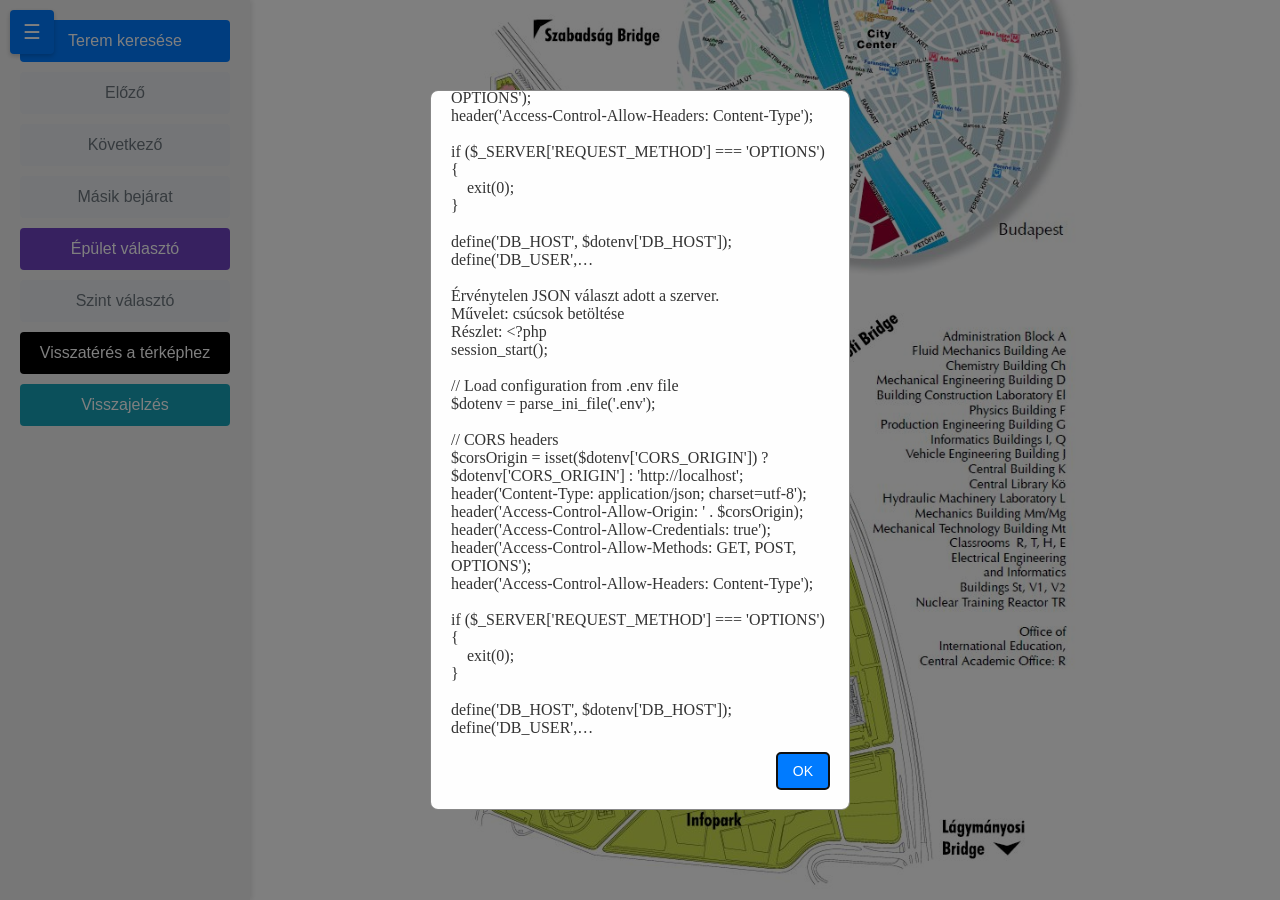
<file: index.html>
<!DOCTYPE html>
<html lang="hu">
<head>
    <meta charset="UTF-8">
    <meta name="viewport" content="width=device-width, initial-scale=1.0, maximum-scale=1.0, user-scalable=no">
    <meta name="apple-mobile-web-app-capable" content="yes">
    <meta name="apple-mobile-web-app-status-bar-style" content="black-translucent">
    <meta name="mobile-web-app-capable" content="yes">
    <meta name="theme-color" content="#007bff">
    <title>BME Find</title>
    <link rel="stylesheet" href="styles.css">
    <link rel="manifest" href="manifest.json">
    <style>
        .loading-overlay {
            position: fixed;
            top: 0;
            left: 0;
            right: 0;
            bottom: 0;
            background: rgba(211, 211, 211, 0.6);
            display: flex;
            align-items: center;
            justify-content: center;
            z-index: 95; /* above canvas, below sidebar */
            pointer-events: none;
        }

        .loading-overlay:not(.active) {
            opacity: 0;
            visibility: hidden;
            transition: opacity 120ms ease, visibility 0s linear 120ms;
        }

        .loading-overlay.active {
            opacity: 1;
            visibility: visible;
            transition: opacity 120ms ease;
        }

        .loading-spinner {
            width: 64px;
            height: 64px;
            border-radius: 50%;
            border: 6px solid rgba(255, 255, 255, 0.55);
            border-top-color: rgba(255, 255, 255, 0.95);
            animation: bmefind-spin 0.9s linear infinite;
        }

        @keyframes bmefind-spin {
            to { transform: rotate(360deg); }
        }
    </style>
</head>
<body>
    <button class="menu-toggle" id="menuToggle">&#9776;</button>
    <button class="floating-btn search-btn" id="searchArrow"><img src="magnifier.svg" alt="Keresés" class="btn-icon"></button>
    <button class="floating-btn map-btn" id="mapArrow"><img src="map.svg" alt="Vissza a térképhez" class="btn-icon"></button>
    <button class="floating-btn prev-btn" id="prevArrow"><img src="arrow.svg" alt="Előző" class="btn-icon flip-x"></button>
    <button class="floating-btn next-btn" id="nextArrow"><img src="arrow.svg" alt="Következő" class="btn-icon"></button>
    <button class="floating-btn door-btn" id="doorArrow"><img src="door.svg" alt="Másik bejárat" class="btn-icon"></button>
    <div id="sidebar">
        <button id="searchButton" class="primary">Terem keresése</button>
        <button id="prevButton" class="disabled" disabled>Előző</button>
        <button id="nextButton" class="disabled" disabled>Következő</button>
        <button id="doorButton" class="disabled" disabled>Másik bejárat</button>
        <button id="buildingSelector" class="primary btn-success">Épület választó</button>
        <button id="floorSelector" class="disabled" disabled>Szint választó</button>
        <button id="returnButton" class="disabled" disabled>Visszatérés a térképhez</button>
        <button id="feedbackButton" class="secondary">Visszajelz&#233;s</button>
    </div>
    <canvas id="canvas"></canvas>
    <div id="loadingOverlay" class="loading-overlay active" aria-hidden="true">
        <div class="loading-spinner" aria-hidden="true"></div>
    </div>
    <div id="floorQuickButtons" class="floor-quick-buttons" aria-label="Szint gyorsválasztó"></div>

    <!-- Building Selector Modal -->
    <div id="buildingModal" class="modal">
        <div class="modal-content">
            <div class="modal-header">
                <h3>Épület választó</h3>
                <span class="close" data-modal="buildingModal">&times;</span>
            </div>
            <input id="buildingSearch" class="modal-search" type="search" placeholder="Keresés épületre..." autocomplete="off">
            <ul id="buildingList" class="building-list"></ul>
        </div>
    </div>

    <!-- Floor Selector Modal -->
    <div id="floorModal" class="modal">
        <div class="modal-content">
            <div class="modal-header">
                <h3>Szint választó</h3>
                <span class="close" data-modal="floorModal">&times;</span>
            </div>
            <input id="floorSearch" class="modal-search" type="search" placeholder="Keresés szintre..." autocomplete="off">
            <ul id="floorList" class="building-list"></ul>
        </div>
    </div>

    <!-- Door Selection Modal -->
    <div id="doorModal" class="modal">
        <div class="modal-content room-search-content">
            <div class="modal-header">
                <h3>Bejárat választó</h3>
                <span class="close" data-modal="doorModal">&times;</span>
            </div>
            <ul id="doorList" class="door-list"></ul>
        </div>
    </div>

    <!-- Room Search Modal -->
    <div id="roomSearchModal" class="modal">
        <div class="modal-content room-search-content">
            <div class="modal-header">
                <h3>Terem keresése</h3>
                <span class="close" data-modal="roomSearchModal">&times;</span>
            </div>
            <input id="roomSearchInput" class="modal-search" type="search" placeholder="Keresés teremre..." autocomplete="off">
            <div id="roomSearchHint" class="modal-hint">Kezdj el gépelni (min. 1 karakter)...</div>
            <div id="roomSearchList" class="virtual-list" role="listbox" aria-label="Találatok"></div>
        </div>
    </div>

    <!-- Feedback Modal -->
    <div id="feedbackModal" class="modal">
        <div class="modal-content modal-small">
            <div class="modal-header">
                <h3>Visszajelz&#233;s k&#252;ld&#233;se</h3>
                <span class="close" data-modal="feedbackModal">&times;</span>
            </div>
            <form id="feedbackForm">
                <div class="form-group">
                    <label for="feedbackEmail">E-mail c&#237;m:</label>
                    <input type="email" id="feedbackEmail" required autocomplete="email" inputmode="email">
                </div>
                <div class="form-group">
                    <label for="feedbackText">Visszajelz&#233;s:</label>
                    <textarea id="feedbackText" required rows="6"></textarea>
                </div>
                <div id="feedbackError" class="error-message" style="display: none;"></div>
                <div id="feedbackSuccess" class="success-message" style="display: none;"></div>
                <button type="submit" id="feedbackSubmit" class="btn-primary">K&#252;ld&#233;s</button>
            </form>
        </div>
    </div>

    <script src="priority_queue.js"></script>
    <script src="globals.js"></script>
    <script src="api-client.js"></script>
    <script src="app.js"></script>
</body>
</html>
</file>
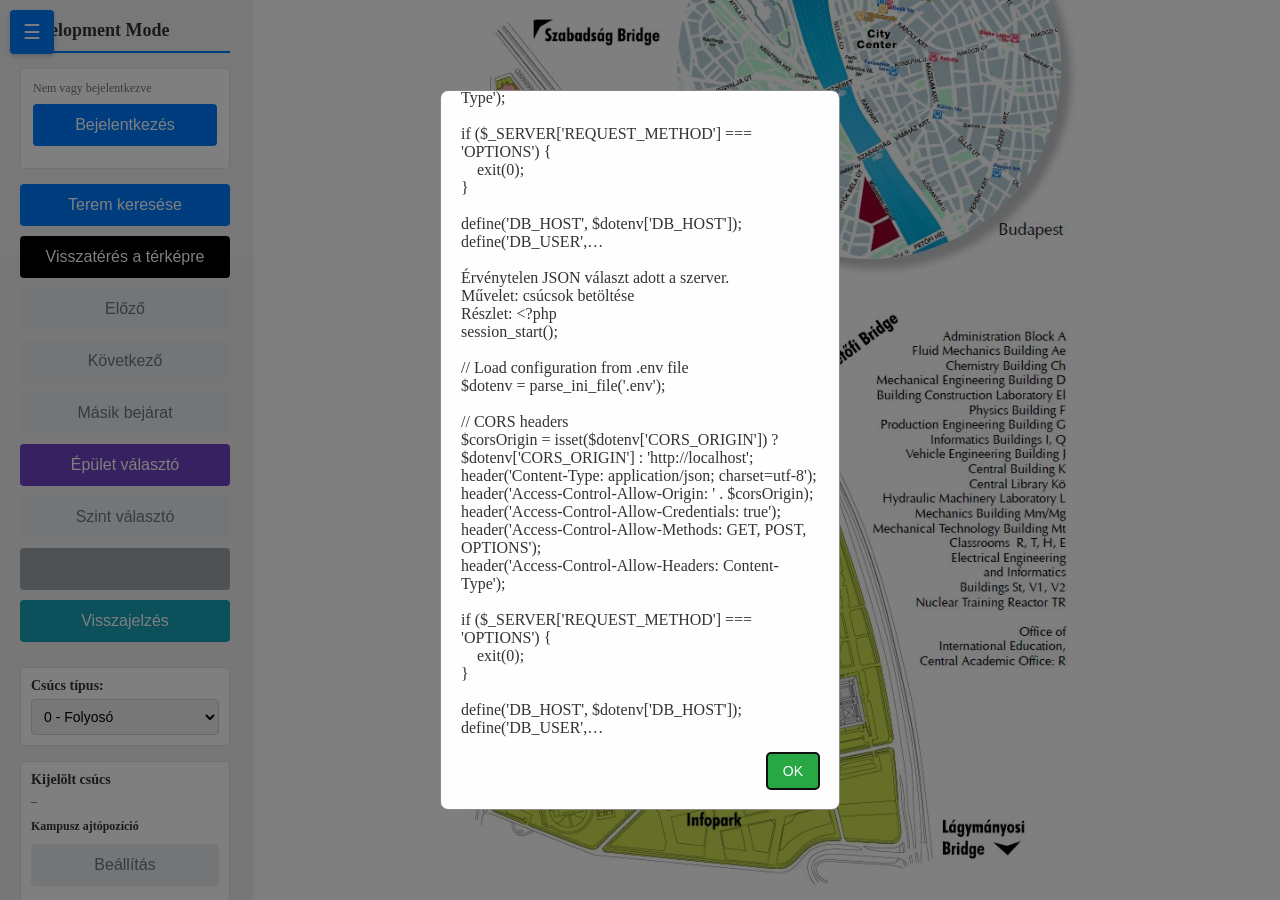
<file: dev.html>
<!DOCTYPE html>
<html lang="hu">
<head>
    <meta charset="UTF-8">
    <meta name="viewport" content="width=device-width, initial-scale=1.0, maximum-scale=1.0, user-scalable=no">
    <title>BME Find - Development UI</title>
    <link rel="stylesheet" href="styles.css">
    <link rel="stylesheet" href="dev.css">
    <style>
        .loading-overlay {
            position: fixed;
            top: 0;
            left: 0;
            right: 0;
            bottom: 0;
            background: rgba(211, 211, 211, 0.6);
            display: flex;
            align-items: center;
            justify-content: center;
            z-index: 95; /* above canvas, below sidebar */
            pointer-events: none;
        }

        .loading-overlay:not(.active) {
            opacity: 0;
            visibility: hidden;
            transition: opacity 120ms ease, visibility 0s linear 120ms;
        }

        .loading-overlay.active {
            opacity: 1;
            visibility: visible;
            transition: opacity 120ms ease;
        }

        .loading-spinner {
            width: 64px;
            height: 64px;
            border-radius: 50%;
            border: 6px solid rgba(255, 255, 255, 0.55);
            border-top-color: rgba(255, 255, 255, 0.95);
            animation: bmefind-spin 0.9s linear infinite;
        }

        @keyframes bmefind-spin {
            to { transform: rotate(360deg); }
        }
    </style>
</head>
<body>
    <button class="menu-toggle" id="menuToggle">&#9776;</button>
    <button class="floating-btn search-btn" id="searchArrow"><img src="magnifier.svg" alt="Keresés" class="btn-icon"></button>
    <button class="floating-btn map-btn" id="mapArrow"><img src="map.svg" alt="Vissza a térképre" class="btn-icon"></button>
    <button class="floating-btn prev-btn" id="prevArrow"><img src="arrow.svg" alt="Előző" class="btn-icon flip-x"></button>
    <button class="floating-btn next-btn" id="nextArrow"><img src="arrow.svg" alt="Következő" class="btn-icon"></button>
    <button class="floating-btn door-btn" id="doorArrow"><img src="door.svg" alt="Másik bejárat" class="btn-icon"></button>
    <div id="sidebar">
        <h2>Development Mode</h2>

        <div id="authStatus" class="auth-status">
            <span id="authStatusText">Nem vagy bejelentkezve</span>
            <button id="loginButton" class="btn-small btn-login">Bejelentkezés</button>
            <button id="logoutButton" class="btn-small btn-logout" style="display: none;">Kijelentkezés</button>
        </div>

        <button id="searchButton" class="primary">Terem keresése</button>
        <button id="returnButton" class="disabled" disabled>Visszatérés a térképre</button>
        <button id="prevButton" class="disabled" disabled>Előző</button>
        <button id="nextButton" class="disabled" disabled>Következő</button>
        <button id="doorButton" class="disabled" disabled>Másik bejárat</button>
        <button id="buildingSelector" class="primary btn-success">Épület választó</button>
        <button id="floorSelector" class="disabled" disabled>Szint választó</button>
        <button id="saveToDatabase" class="primary btn-danger">Módosítások mentése</button>
        <button id="feedbackButton" class="secondary">Visszajelz&#233;s</button>

        <div class="node-type-selector">
            <label>Csúcs típus:</label>
            <select id="nodeTypeSelector">
                <option value="0">0 - Folyosó</option>
                <option value="1">1 - Terem</option>
                <option value="2">2 - Ajtó</option>
                <option value="3">3 - WC</option>
                <option value="6">6 - Mikró</option>
            </select>
        </div>

        <div class="dev-panel" id="doorPositionPanel">
            <div class="dev-panel-title">Kijelölt csúcs</div>
            <div class="dev-panel-row" id="selectedNodeSummary">–</div>
            <div class="dev-panel-row dev-panel-muted" id="selectedNodeCoords"></div>
            <div class="dev-panel-actions">
                <div class="dev-panel-actions-title">Kampusz ajtópozíció</div>
                <button id="pickDoorCampusPos" class="secondary btn-info" disabled>Beállítás</button>
                <button id="clearDoorCampusPos" class="secondary btn-warning" disabled>Törlés</button>
            </div>
            <div class="dev-panel-hint" id="doorCampusPickStatus"></div>
        </div>

            <div class="dev-info">
            <strong>Dev Features:</strong>
            • ALT+Click: Get image coordinates<br>
            • CTRL+Click: Add new node<br>
            • SHIFT+Click: Select node<br>
            • SHIFT+Click again: Toggle connection<br>
            • CTRL+Click / DEL on selected node: Delete node<br>
            • Door node: "Beállítás" → kattints a kampusztérképre (sárga előnézet) → "Mentés" (ESC: megszakítás)<br>
            • Check browser console for logs
        </div>
    </div>
    <canvas id="canvas"></canvas>
    <div id="loadingOverlay" class="loading-overlay active" aria-hidden="true">
        <div class="loading-spinner" aria-hidden="true"></div>
    </div>
    <div id="floorQuickButtons" class="floor-quick-buttons" aria-label="Szint gyorsválasztó"></div>
    
    <!-- Building Selector Modal -->
	    <div id="buildingModal" class="modal">
	        <div class="modal-content">
	            <div class="modal-header">
	                <h3>Épület választó</h3>
	                <span class="close" data-modal="buildingModal">&times;</span>
	            </div>
	            <input id="buildingSearch" class="modal-search" type="search" placeholder="Keresés épületre..." autocomplete="off">
	            <ul id="buildingList" class="building-list">
	                <!-- Buildings will be populated here -->
	            </ul>
	        </div>
	    </div>

    <!-- Floor Selector Modal -->
	    <div id="floorModal" class="modal">
	        <div class="modal-content">
	            <div class="modal-header">
	                <h3>Szint választó</h3>
	                <span class="close" data-modal="floorModal">&times;</span>
	            </div>
	            <input id="floorSearch" class="modal-search" type="search" placeholder="Keresés szintre..." autocomplete="off">
	            <ul id="floorList" class="building-list">
	                <!-- Floors will be populated here -->
	            </ul>
	        </div>
	    </div>
    
    <!-- Door Selection Modal -->
    <div id="doorModal" class="modal">
        <div class="modal-content room-search-content">
            <div class="modal-header">
                <h3>Bejárat választó</h3>
                <span class="close" data-modal="doorModal">&times;</span>
            </div>
            <ul id="doorList" class="door-list"></ul>
        </div>
    </div>

    <!-- Login Modal -->
    <div id="loginModal" class="modal">
        <div class="modal-content modal-small">
            <div class="modal-header">
                <h3>Bejelentkezés</h3>
                <span class="close" data-modal="loginModal">&times;</span>
            </div>
            <form id="loginForm">
                <div class="form-group">
                    <label for="loginUsername">Felhasználónév:</label>
                    <input type="text" id="loginUsername" required autocomplete="username">
                </div>
                <div class="form-group">
                    <label for="loginPassword">Jelszó:</label>
                    <input type="password" id="loginPassword" required autocomplete="current-password">
                </div>
                <div id="loginError" class="error-message" style="display: none;"></div>
                <button type="submit" class="btn-primary">Bejelentkezés</button>
            </form>
        </div>
    </div>

    <!-- Room Search Modal -->
    <div id="roomSearchModal" class="modal">
        <div class="modal-content room-search-content">
            <div class="modal-header">
                <h3>Terem keresése</h3>
                <span class="close" data-modal="roomSearchModal">&times;</span>
            </div>
            <input id="roomSearchInput" class="modal-search" type="search" placeholder="Keresés teremre..." autocomplete="off">
            <div id="roomSearchHint" class="modal-hint">Kezdj el gépelni (min. 1 karakter)...</div>
            <div id="roomSearchList" class="virtual-list" role="listbox" aria-label="Találatok"></div>
        </div>
    </div>

    <!-- Feedback Modal -->
    <div id="feedbackModal" class="modal">
        <div class="modal-content modal-small">
            <div class="modal-header">
                <h3>Visszajelz&#233;s k&#252;ld&#233;se</h3>
                <span class="close" data-modal="feedbackModal">&times;</span>
            </div>
            <form id="feedbackForm">
                <div class="form-group">
                    <label for="feedbackEmail">E-mail c&#237;m:</label>
                    <input type="email" id="feedbackEmail" required autocomplete="email" inputmode="email">
                </div>
                <div class="form-group">
                    <label for="feedbackText">Visszajelz&#233;s:</label>
                    <textarea id="feedbackText" required rows="6"></textarea>
                </div>
                <div id="feedbackError" class="error-message" style="display: none;"></div>
                <div id="feedbackSuccess" class="success-message" style="display: none;"></div>
                <button type="submit" id="feedbackSubmit" class="btn-primary">K&#252;ld&#233;s</button>
            </form>
        </div>
    </div>

    <script src="priority_queue.js"></script>
    <script src="globals.js"></script>
    <script src="api-client.js"></script>
    <script src="app.js"></script>
    <script src="dev.js"></script>
</body>
</html>
</file>
<file: styles.css>
/* Base styles */
html, body {
    margin: 0;
    padding: 0;
    width: 100%;
    height: 100%;
}

/* Sidebar */
#sidebar {
    position: fixed;
    left: 0;
    top: 0;
    width: 250px;
    height: 100vh;
    background-color: #f0f0f0;
    padding: 20px;
    box-sizing: border-box;
    z-index: 100;
    box-shadow: 2px 0 5px rgba(0, 0, 0, 0.1);
    overflow-y: auto;
    transition: transform 0.3s ease;
}

#sidebar h2 {
    margin-top: 0;
    color: #333;
    font-size: 18px;
    border-bottom: 2px solid #007bff;
    padding-bottom: 10px;
}

#sidebar button {
    width: 100%;
    padding: 12px 16px;
    font-size: 16px;
    color: white;
    border: none;
    border-radius: 4px;
    cursor: pointer;
    font-weight: 500;
    margin-bottom: 10px;
}

#sidebar button.primary {
    background-color: #007bff;
}

#sidebar button.primary:hover {
    background-color: #0056b3;
}

#sidebar button.btn-success {
    background-color: #28a745;
}

#sidebar button.btn-success:hover {
    background-color: #218838;
}

/* Building/Floor selector buttons (distinct from door selector) */
#sidebar button.btn-selector {
    background-color: #6f42c1;
}

#sidebar button.btn-selector:hover {
    background-color: #59359c;
}

/* Back-compat: older markup still uses btn-success on selector buttons */
#sidebar button#buildingSelector {
    background-color: #6f42c1;
}

#sidebar button#buildingSelector:hover {
    background-color: #59359c;
}

#sidebar button.btn-black {
    background-color: #000;
}

#sidebar button.btn-black:hover {
    background-color: #222;
}

#sidebar button.secondary {
    background-color: #17a2b8;
}

#sidebar button.secondary:hover {
    background-color: #138496;
}

#sidebar button.disabled,
#sidebar button:disabled {
    background-color: #e9ecef;
    color: #6c757d;
    cursor: not-allowed;
    box-shadow: none;
}

#sidebar button.disabled:hover,
#sidebar button:disabled:hover {
    background-color: #e9ecef;
}

/* Canvas - dimensions controlled by JS */
#canvas {
    display: block;
    position: absolute;
    top: 0;
    right: 0;
    margin: 0;
    padding: 0;
}

/* Sidebar hidden state */
#sidebar.hidden {
    transform: translateX(-100%);
}

/* Mobile sidebar behavior is platform-based (UA), not viewport-width based. */
html[data-bme-platform="mobile"] #sidebar {
    transform: translateX(-100%);
    width: 280px;
}

html[data-bme-platform="mobile"] #sidebar.open {
    transform: translateX(0);
}

@media screen and (max-width: 480px) {
    html[data-bme-platform="mobile"] #sidebar {
        width: 100%;
    }
}

/* Menu toggle button - always visible */
.menu-toggle {
    display: flex;
    align-items: center;
    justify-content: center;
    position: fixed;
    top: 10px;
    left: 10px;
    z-index: 200;
    background-color: #007bff;
    color: white;
    border: none;
    border-radius: 4px;
    width: 44px;
    height: 44px;
    padding: 0;
    font-size: 20px;
    cursor: pointer;
    box-shadow: 0 2px 5px rgba(0, 0, 0, 0.2);
}

.menu-toggle:hover {
    background-color: #0056b3;
}

/* Floating buttons - shown when sidebar hidden */
.floating-btn {
    display: none;
    position: fixed;
    left: 10px;
    z-index: 200;
    border: none;
    border-radius: 4px;
    width: 44px;
    height: 44px;
    padding: 0;
    cursor: pointer;
    box-shadow: 0 2px 5px rgba(0, 0, 0, 0.2);
}

.floating-btn.visible {
    display: flex;
    align-items: center;
    justify-content: center;
}

.floating-btn.disabled {
    background-color: #e9ecef !important;
    cursor: not-allowed;
    box-shadow: none;
}

.floating-btn.disabled:hover {
    background-color: #e9ecef !important;
}

.floating-btn.disabled .btn-icon {
    filter: grayscale(1) brightness(0.6);
}

/* Floor quick selector (top-right) */
.floor-quick-buttons {
    position: fixed;
    top: 10px;
    right: 10px;
    z-index: 90; /* behind the sidebar */
    display: flex;
    flex-direction: column;
    gap: 6px;
}

.floor-control-btn {
    width: 44px;
    height: 44px;
    border: none;
    border-radius: 8px;
    background-color: #007bff;
    color: white;
    font-weight: 700;
    cursor: pointer;
    box-shadow: 0 2px 5px rgba(0, 0, 0, 0.2);
    display: flex;
    align-items: center;
    justify-content: center;
    padding: 0;
    user-select: none;
}

.floor-control-btn:hover {
    background-color: #0056b3;
}

.floor-control-btn.indicator {
    background-color: #28a745;
}

.floor-control-btn.indicator:hover {
    background-color: #218838;
}

.floor-control-btn.disabled,
.floor-control-btn:disabled {
    background-color: #e9ecef !important;
    color: #6c757d;
    cursor: not-allowed;
    box-shadow: none;
}

.floor-control-btn.invisible {
    visibility: hidden;
    pointer-events: none;
}

.floor-control-btn svg {
    width: 20px;
    height: 20px;
    fill: currentColor;
}

.btn-icon {
    width: 24px;
    height: 24px;
    filter: brightness(0) invert(1);
}

.flip-x {
    transform: scaleX(-1);
}

.sidebar-btn-icon {
    width: 18px;
    height: 18px;
    margin-right: 10px;
    vertical-align: middle;
    filter: brightness(0) invert(1);
}

/* Search button - under menu toggle */
.search-btn {
    top: 60px;
    background-color: #007bff;
}

.search-btn:hover {
    background-color: #0056b3;
}

/* Map button - back to map */
.map-btn {
    top: 114px;
    background-color: #000;
}

.map-btn:hover {
    background-color: #222;
}

/* Next arrow button */
.next-btn {
    top: 222px;
    background-color: #007bff;
}

.next-btn:hover {
    background-color: #0056b3;
}

.prev-btn {
    top: 168px;
    background-color: #007bff;
}

.prev-btn:hover {
    background-color: #0056b3;
}

/* Door button */
.door-btn {
    top: 276px;
    background-color: #28a745;
}

.door-btn:hover {
    background-color: #218838;
}

/* Door list in modal */
.door-list {
    list-style: none;
    padding: 0;
    margin: 0;
}

.door-item {
    padding: 12px 16px;
    margin: 8px 0;
    background-color: #f8f9fa;
    border: 1px solid #dee2e6;
    border-radius: 4px;
    cursor: pointer;
    transition: all 0.2s;
}

.door-item:hover {
    background-color: #007bff;
    color: white;
    border-color: #007bff;
}

.door-item.current {
    background-color: #28a745;
    color: white;
    border-color: #28a745;
}

.door-item.current:hover {
    background-color: #218838;
    border-color: #218838;
}

.door-item .door-name {
    font-weight: bold;
}

.door-item .door-distance {
    font-size: 12px;
    color: #6c757d;
    margin-top: 4px;
}

.door-item:hover .door-distance,
.door-item.current .door-distance {
    color: rgba(255, 255, 255, 0.8);
}

/* Modal styles */
.modal {
    display: none;
    position: fixed;
    z-index: 1000;
    left: 0;
    top: var(--bme-vv-offset-top, 0px);
    width: var(--bme-vv-width, 100%);
    height: var(--bme-vv-height, 100%);
    background-color: rgba(0, 0, 0, 0.5);
    flex-direction: column;
    justify-content: center;
    align-items: center;
    padding: 16px;
    box-sizing: border-box;
}

.modal-content {
    background-color: #fefefe;
    margin: 0;
    padding: 20px;
    border: 1px solid #888;
    border-radius: 8px;
    width: min(600px, 100%);
    max-width: 600px;
    max-height: min(80vh, calc(var(--bme-vv-height, 100dvh) - 32px));
    overflow-y: auto;
    box-sizing: border-box;
}

.modal-header {
    display: flex;
    justify-content: space-between;
    align-items: center;
    margin-bottom: 20px;
    padding-bottom: 10px;
    border-bottom: 2px solid #007bff;
}

.modal-header h3 {
    margin: 0;
    color: #333;
}

.modal-search {
    width: 100%;
    padding: 10px;
    border: 2px solid #ddd;
    border-radius: 6px;
    font-size: 16px;
    margin-bottom: 10px;
    box-sizing: border-box;
}

.modal-search:focus {
    outline: none;
    border-color: #007bff;
    box-shadow: 0 0 0 3px rgba(0, 123, 255, 0.25);
}

.modal-small {
    max-width: 420px;
}

.bme-modal-body {
    white-space: pre-wrap;
    color: #333;
}

.bme-modal-input input {
    width: 100%;
    padding: 10px;
    border: 1px solid #ced4da;
    border-radius: 4px;
    font-size: 14px;
    box-sizing: border-box;
}

.bme-modal-input input:focus {
    outline: none;
    border-color: #007bff;
    box-shadow: 0 0 0 2px rgba(0, 123, 255, 0.25);
}

.bme-modal-actions {
    display: flex;
    justify-content: flex-end;
    gap: 10px;
    margin-top: 16px;
}

.bme-modal-actions .btn-primary {
    width: auto;
    padding: 10px 16px;
}

.bme-toast-container {
    position: fixed;
    z-index: 2000;
    left: 50%;
    bottom: calc(16px + env(safe-area-inset-bottom, 0px));
    transform: translateX(-50%);
    display: flex;
    flex-direction: column;
    gap: 8px;
    pointer-events: none;
}

.bme-toast {
    pointer-events: none;
    min-width: min(520px, calc(100vw - 32px));
    max-width: min(520px, calc(100vw - 32px));
    background: rgba(0, 0, 0, 0.86);
    color: #fff;
    padding: 10px 12px;
    border-radius: 10px;
    box-shadow: 0 8px 24px rgba(0, 0, 0, 0.25);
    font-size: 14px;
    line-height: 1.25;
    opacity: 1;
    transition: opacity 0.2s ease, transform 0.2s ease;
}

.bme-toast.bme-toast-success {
    background: rgba(40, 167, 69, 0.92);
}

.bme-toast.bme-toast-warning {
    background: rgba(255, 193, 7, 0.92);
    color: #1b1b1b;
}

.bme-toast.bme-toast-error {
    background: rgba(220, 53, 69, 0.92);
}

.bme-toast-hide {
    opacity: 0;
    transform: translateY(6px);
}

.form-group {
    margin-bottom: 15px;
}

.form-group label {
    display: block;
    margin-bottom: 5px;
    font-weight: bold;
    color: #333;
    font-size: 14px;
}

.form-group input,
.form-group textarea {
    width: 100%;
    padding: 10px;
    border: 1px solid #ced4da;
    border-radius: 4px;
    font-size: 14px;
    box-sizing: border-box;
    resize: vertical;
}

.form-group input:focus,
.form-group textarea:focus {
    outline: none;
    border-color: #007bff;
    box-shadow: 0 0 0 2px rgba(0, 123, 255, 0.25);
}

.error-message {
    padding: 10px;
    margin-bottom: 15px;
    background-color: #f8d7da;
    border: 1px solid #f5c6cb;
    border-radius: 4px;
    color: #721c24;
    font-size: 14px;
}

.success-message {
    padding: 10px;
    margin-bottom: 15px;
    background-color: #d4edda;
    border: 1px solid #c3e6cb;
    border-radius: 4px;
    color: #155724;
    font-size: 14px;
}

.btn-primary {
    width: 100%;
    padding: 10px;
    background-color: #007bff;
    color: white;
    border: none;
    border-radius: 4px;
    cursor: pointer;
    font-size: 14px;
    font-weight: 500;
}

.btn-primary:hover {
    background-color: #0056b3;
}

/* Building/Floor selector list */
.building-list {
    list-style: none;
    padding: 0;
    margin: 0;
}

.building-item {
    padding: 12px 16px;
    margin: 8px 0;
    background-color: #f8f9fa;
    border: 1px solid #dee2e6;
    border-radius: 4px;
    cursor: pointer;
    transition: all 0.2s;
}

.building-item.top-match {
    background-color: #e2e6ea;
    border-color: #ced4da;
}

.building-item.current {
    background-color: #28a745;
    color: white;
    border-color: #28a745;
}

.building-item.current .building-file {
    color: rgba(255, 255, 255, 0.8);
}

.building-item.current.top-match {
    background-color: #218838;
    color: white;
    border-color: #218838;
}

.building-item.current.top-match .building-file {
    color: rgba(255, 255, 255, 0.8);
}

/* Hover (blue) should override every state */
.building-item:hover,
.building-item.top-match:hover,
.building-item.current:hover,
.building-item.current.top-match:hover {
    background-color: #007bff;
    color: white;
    border-color: #007bff;
}

.building-item:hover .building-file,
.building-item.top-match:hover .building-file,
.building-item.current:hover .building-file,
.building-item.current.top-match:hover .building-file {
    color: rgba(255, 255, 255, 0.8);
}

.building-item .building-name {
    font-weight: bold;
    font-size: 16px;
}

.building-item .building-file {
    font-size: 12px;
    color: #6c757d;
    margin-top: 4px;
}

.modal-hint {
    font-size: 13px;
    color: #6c757d;
    margin-bottom: 10px;
}

.virtual-list {
    overflow: auto;
    border: 1px solid #ddd;
    border-radius: 8px;
    background: #fff;
    position: relative;
}

.room-search-content {
    display: flex;
    flex-direction: column;
}

.room-search-content .virtual-list {
    flex: 0 0 auto;
    overflow: visible;
    border: 1px solid #dee2e6;
    border-radius: 10px;
    background: #fff;
    box-shadow: 0 1px 3px rgba(0, 0, 0, 0.08);
}

.virtual-list-spacer {
    position: relative;
    width: 100%;
}


.virtual-list-item {
    position: absolute;
    left: 0;
    right: 0;
    padding: 0 16px;
    border-bottom: 1px solid #eee;
    cursor: pointer;
    box-sizing: border-box;
    background: #f8f9fa;
    display: flex;
    align-items: center;
    white-space: nowrap;
    overflow: hidden;
}

.virtual-list-item.top-match,
.virtual-list-item[aria-selected="true"] {
    background-color: #e2e6ea;
    border-bottom-color: #ced4da;
}

.virtual-list-item:hover,
.virtual-list-item.top-match:hover,
.virtual-list-item[aria-selected="true"]:hover {
    background-color: #007bff;
    color: white;
}

.room-item-name {
    font-weight: bold;
    flex: 1 1 auto;
    overflow: hidden;
    text-overflow: ellipsis;
}

.room-item-meta {
    font-size: 12px;
    color: #6c757d;
    margin-left: 8px;
    flex: 0 0 auto;
}

.virtual-list-item:hover .room-item-meta,
.virtual-list-item.top-match:hover .room-item-meta,
.virtual-list-item[aria-selected="true"]:hover .room-item-meta {
    color: rgba(255, 255, 255, 0.85);
}

.close {
    color: #aaa;
    font-size: 28px;
    font-weight: bold;
    cursor: pointer;
}

.close:hover,
.close:focus {
    color: #000;
}

/* Mobile responsive styles */
@media screen and (max-width: 768px) {
    .modal-content {
        width: calc(100vw - 24px);
        padding: 15px;
        max-height: calc(var(--bme-vv-height, 100dvh) - 24px);
    }

    #sidebar button {
        padding: 14px 16px;
        font-size: 15px;
    }
}

@media screen and (max-width: 480px) {
    .modal-content {
        width: calc(100vw - 16px);
        max-height: calc(var(--bme-vv-height, 100dvh) - 16px);
    }

    .modal-header h3 {
        font-size: 16px;
    }
}

@media screen and (max-height: 600px) {
    .modal-content {
        width: calc(100vw - 24px);
        max-height: calc(var(--bme-vv-height, 100dvh) - 12px);
    }
}

@media screen and (max-height: 480px) {
    .modal-content {
        width: calc(100vw - 16px);
        max-height: calc(var(--bme-vv-height, 100dvh) - 8px);
    }
}
</file>
<file: dev.css>
/* Dev-specific styles */

/* Dev button color variations */
#sidebar button.btn-success {
    background-color: #28a745;
}

#sidebar button.btn-success:hover {
    background-color: #218838;
}

#sidebar button.btn-danger {
    background-color: #dc3545;
}

#sidebar button.btn-danger:hover {
    background-color: #c82333;
}

#sidebar button.btn-info {
    background-color: #17a2b8;
}

#sidebar button.btn-info:hover {
    background-color: #138496;
}

#sidebar button.btn-warning {
    background-color: #ffc107;
    color: #333;
}

#sidebar button.btn-warning:hover {
    background-color: #e0a800;
}

/* Ensure disabled buttons stay light gray (override dev color variants) */
#sidebar button.btn-success:disabled,
#sidebar button.btn-danger:disabled,
#sidebar button.btn-info:disabled,
#sidebar button.btn-warning:disabled {
    background-color: #e9ecef;
    color: #6c757d;
    cursor: not-allowed;
    box-shadow: none;
}

#sidebar button.btn-success:disabled:hover,
#sidebar button.btn-danger:disabled:hover,
#sidebar button.btn-info:disabled:hover,
#sidebar button.btn-warning:disabled:hover {
    background-color: #e9ecef;
}

/* Dev info box */
#sidebar .dev-info {
    margin-top: 20px;
    padding: 10px;
    background-color: #fff3cd;
    border-left: 3px solid #ffc107;
    font-size: 12px;
    color: #856404;
}

#sidebar .dev-info strong {
    display: block;
    margin-bottom: 5px;
}

/* Node type selector */
.node-type-selector {
    margin: 15px 0;
    padding: 10px;
    background-color: white;
    border-radius: 4px;
    border: 1px solid #dee2e6;
}

.node-type-selector label {
    display: block;
    margin-bottom: 5px;
    font-weight: bold;
    color: #333;
    font-size: 14px;
}

.node-type-selector select {
    width: 100%;
    padding: 8px;
    border: 1px solid #ced4da;
    border-radius: 4px;
    font-size: 14px;
    cursor: pointer;
}

/* Dev panel (selected node + door tools) */
.dev-panel {
    margin: 15px 0;
    padding: 10px;
    background-color: white;
    border-radius: 4px;
    border: 1px solid #dee2e6;
}

.dev-panel-title {
    font-weight: bold;
    color: #333;
    font-size: 14px;
    margin-bottom: 6px;
}

.dev-panel-row {
    font-size: 12px;
    color: #333;
    word-break: break-word;
}

.dev-panel-muted {
    color: #6c757d;
}

.dev-panel-actions {
    display: flex;
    flex-direction: column;
    gap: 8px;
    margin-top: 10px;
}

.dev-panel-actions-title {
    font-size: 12px;
    font-weight: 700;
    color: #333;
    margin-bottom: 2px;
}

.dev-panel-hint {
    margin-top: 8px;
    font-size: 12px;
    color: #6c757d;
    white-space: pre-line;
}

/* Building list */
.building-list {
    list-style: none;
    padding: 0;
    margin: 0;
}

.modal-search {
    width: 100%;
    box-sizing: border-box;
    padding: 10px 12px;
    margin: 0 0 12px 0;
    border: 1px solid #ced4da;
    border-radius: 6px;
    font-size: 14px;
}

.modal-search:focus {
    outline: none;
    border-color: #007bff;
    box-shadow: 0 0 0 2px rgba(0, 123, 255, 0.25);
}

.building-item {
    padding: 12px 16px;
    margin: 8px 0;
    background-color: #f8f9fa;
    border: 1px solid #dee2e6;
    border-radius: 4px;
    cursor: pointer;
    transition: all 0.2s;
}

.building-item.top-match {
    background-color: #e2e6ea;
    border-color: #ced4da;
}

.building-item.current {
    background-color: #28a745;
    color: white;
    border-color: #28a745;
}

.building-item.current .building-file {
    color: rgba(255, 255, 255, 0.8);
}

.building-item.current.top-match {
    background-color: #218838;
    color: white;
    border-color: #218838;
}

.building-item.current.top-match .building-file {
    color: rgba(255, 255, 255, 0.8);
}

/* Hover (blue) should override every state */
.building-item:hover,
.building-item.top-match:hover,
.building-item.current:hover,
.building-item.current.top-match:hover {
    background-color: #007bff;
    color: white;
    border-color: #007bff;
}

.building-item:hover .building-file,
.building-item.top-match:hover .building-file,
.building-item.current:hover .building-file,
.building-item.current.top-match:hover .building-file {
    color: rgba(255, 255, 255, 0.8);
}

.building-item .building-name {
    font-weight: bold;
    font-size: 16px;
}

.building-item .building-file {
    font-size: 12px;
    color: #6c757d;
    margin-top: 4px;
}

.building-item:hover .building-file {
    color: rgba(255, 255, 255, 0.8);
}

/* Auth status in sidebar */
.auth-status {
    padding: 12px;
    margin-bottom: 15px;
    background-color: #fff;
    border-radius: 4px;
    border: 1px solid #dee2e6;
}

#authStatusText {
    display: block;
    font-size: 12px;
    color: #6c757d;
    margin-bottom: 8px;
}

.auth-status.authenticated #authStatusText {
    color: #28a745;
}

.btn-small {
    padding: 6px 12px;
    font-size: 12px;
    border: none;
    border-radius: 4px;
    cursor: pointer;
    margin-right: 5px;
}

.btn-login {
    background-color: #007bff;
    color: white;
}

.btn-login:hover {
    background-color: #0056b3;
}

.btn-logout {
    background-color: #dc3545;
    color: white;
}

.btn-logout:hover {
    background-color: #c82333;
}

/* Login form styles */
.modal-small {
    max-width: 400px;
}

/* Floor quick selector (top-right) - aligned with main UI */
.floor-quick-buttons {
    z-index: 90; /* behind the sidebar */
}

.form-group {
    margin-bottom: 15px;
}

.form-group label {
    display: block;
    margin-bottom: 5px;
    font-weight: bold;
    color: #333;
    font-size: 14px;
}

.form-group input {
    width: 100%;
    padding: 10px;
    border: 1px solid #ced4da;
    border-radius: 4px;
    font-size: 14px;
    box-sizing: border-box;
}

.form-group input:focus {
    outline: none;
    border-color: #007bff;
    box-shadow: 0 0 0 2px rgba(0, 123, 255, 0.25);
}

.error-message {
    padding: 10px;
    margin-bottom: 15px;
    background-color: #f8d7da;
    border: 1px solid #f5c6cb;
    border-radius: 4px;
    color: #721c24;
    font-size: 14px;
}

.btn-primary {
    width: 100%;
    padding: 10px;
    background-color: #007bff;
    color: white;
    border: none;
    border-radius: 4px;
    cursor: pointer;
    font-size: 14px;
    font-weight: 500;
}

.btn-primary:hover {
    background-color: #0056b3;
}

.btn-primary.btn-success {
    background-color: #28a745;
}

.btn-primary.btn-success:hover {
    background-color: #218838;
}

.btn-primary.btn-danger {
    background-color: #dc3545;
}

.btn-primary.btn-danger:hover {
    background-color: #c82333;
}

/* Disabled save button */
#saveToDatabase.no-permissions {
    background-color: #6c757d !important;
    cursor: not-allowed;
    opacity: 0.6;
}

#saveToDatabase.no-permissions:hover {
    background-color: #6c757d !important;
}

/* Save result modal */
.save-result-message {
    padding: 15px;
    white-space: pre-line;
    font-size: 14px;
    line-height: 1.5;
}

.confirm-buttons {
    display: flex;
    justify-content: center;
    gap: 10px;
    padding: 0 15px 15px 15px;
    margin-top: 10px;
}

.confirm-buttons button {
    width: auto;
    min-width: 110px;
    padding: 10px 14px;
}

.modal-header.success {
    border-bottom-color: #28a745;
}

.modal-header.warning {
    border-bottom-color: #ffc107;
}

.modal-header.error {
    border-bottom-color: #dc3545;
}

/* Mobile responsive adjustments for dev UI */
@media screen and (max-width: 768px) {
    #sidebar .dev-info {
        font-size: 11px;
        padding: 8px;
    }

    .building-item {
        padding: 14px 16px;
    }

}

@media screen and (max-width: 480px) {
    .building-item .building-name {
        font-size: 15px;
    }
}
</file>
